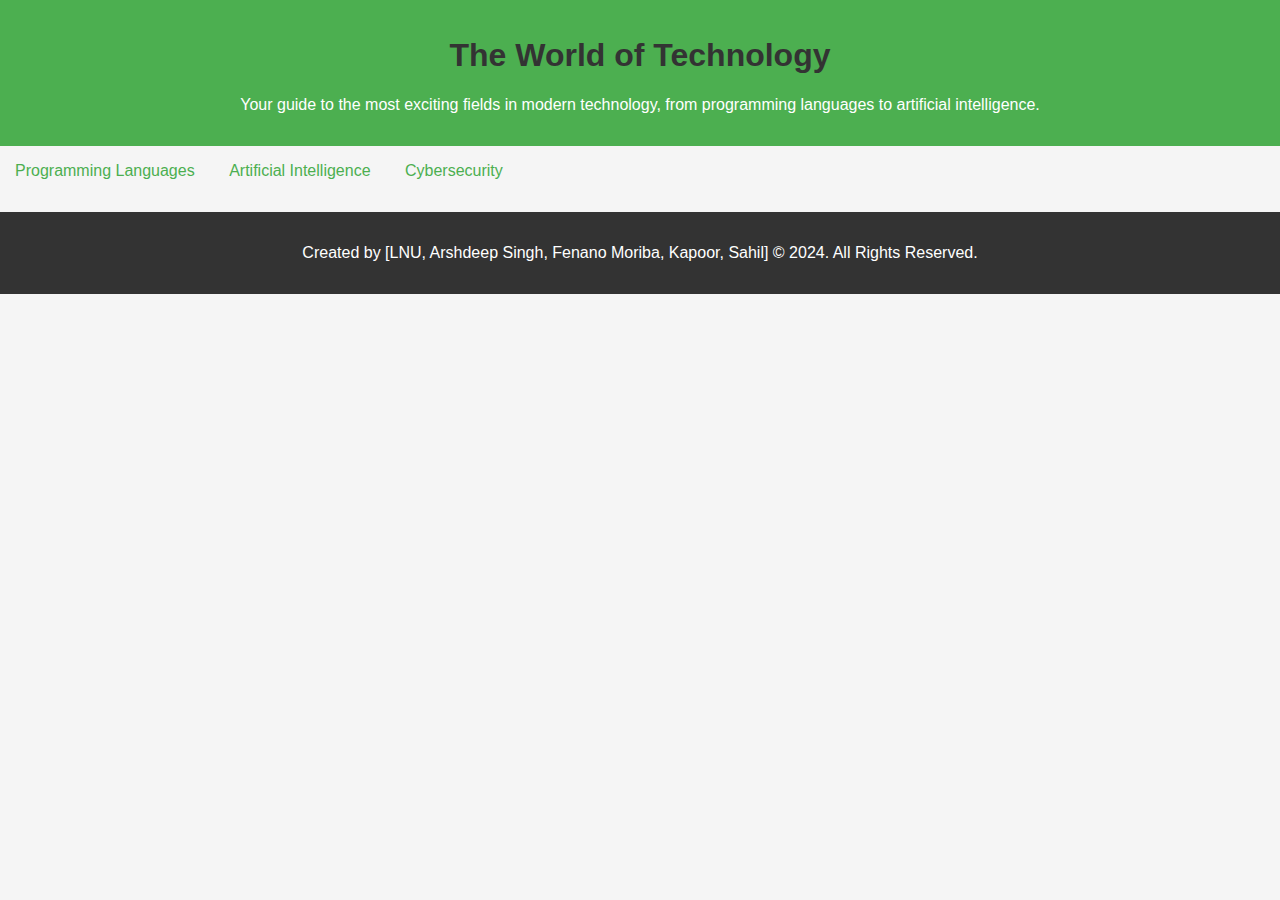
<file: index.html>
<!DOCTYPE html>
<html lang="en">
<head>
    <meta charset="UTF-8">
    <meta name="viewport" content="width=device-width, initial-scale=1.0">
    <title>The World of Technology</title>
    <link rel="stylesheet" href="styles.css">
</head>
<body>
    <header>
        <h1>The World of Technology</h1>
        <p>Your guide to the most exciting fields in modern technology, from programming languages to artificial intelligence.</p>
    </header>

    <nav>
        <ul>
            <li><a href="programming.html">Programming Languages</a></li>
            <li><a href="ai.html">Artificial Intelligence</a></li>
            <li><a href="cybersecurity.html">Cybersecurity</a></li>
        </ul>
    </nav>

    <footer>
        <p>Created by [LNU, Arshdeep Singh, Fenano Moriba, Kapoor, Sahil] &copy; 2024. All Rights Reserved.</p>
    </footer>
</body>
</html>
</file>
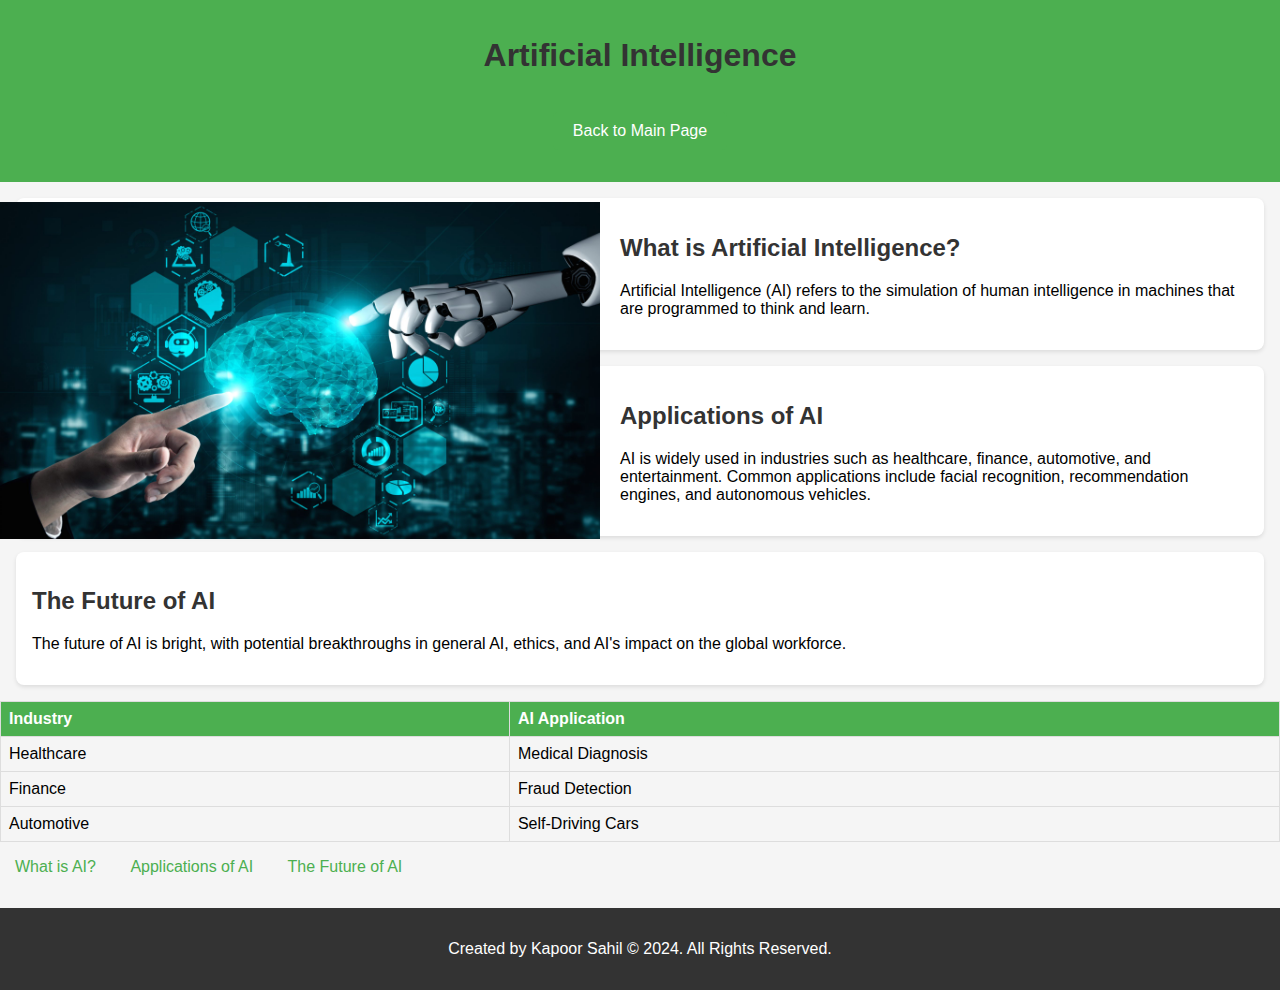
<file: ai.html>
<!DOCTYPE html>
<html lang="en">
<head>
    <meta charset="UTF-8">
    <meta name="viewport" content="width=device-width, initial-scale=1.0">
    <title>Artificial Intelligence</title>
    <link rel="stylesheet" href="styles.css">
</head>
<body>
    <header>
        <h1>Artificial Intelligence</h1>
        <!-- Back to Main Page link -->
        <a href="index.html" class="back-button">Back to Main Page</a>
    </header>
     <!-- Adding the Image -->
     <img src="image/AI_shutterstock_1722492775-scaled.jpg" alt="Artificial intelligence" class="Artificial-Intelligence">

    <section id="definition">
        <h2>What is Artificial Intelligence?</h2>
        <p>Artificial Intelligence (AI) refers to the simulation of human intelligence in machines that are programmed to think and learn.</p>
    </section>

    <section id="applications">
        <h2>Applications of AI</h2>
        <p>AI is widely used in industries such as healthcare, finance, automotive, and entertainment. Common applications include facial recognition, recommendation engines, and autonomous vehicles.</p>
    </section>

    <section id="future">
        <h2>The Future of AI</h2>
        <p>The future of AI is bright, with potential breakthroughs in general AI, ethics, and AI's impact on the global workforce.</p>
    </section>

    <!-- Table of AI applications -->
    <table>
        <thead>
            <tr>
                <th>Industry</th>
                <th>AI Application</th>
            </tr>
        </thead>
        <tbody>
            <tr>
                <td>Healthcare</td>
                <td>Medical Diagnosis</td>
            </tr>
            <tr>
                <td>Finance</td>
                <td>Fraud Detection</td>
            </tr>
            <tr>
                <td>Automotive</td>
                <td>Self-Driving Cars</td>
            </tr>
        </tbody>
    </table>

    <!-- Internal Links for Navigation -->
    <nav>
        <ul>
            <li><a href="#definition">What is AI?</a></li>
            <li><a href="#applications">Applications of AI</a></li>
            <li><a href="#future">The Future of AI</a></li>
        </ul>
    </nav>

    <footer>
        <p>Created by Kapoor Sahil &copy; 2024. All Rights Reserved.</p>
    </footer>
</body>
</html>
</file>
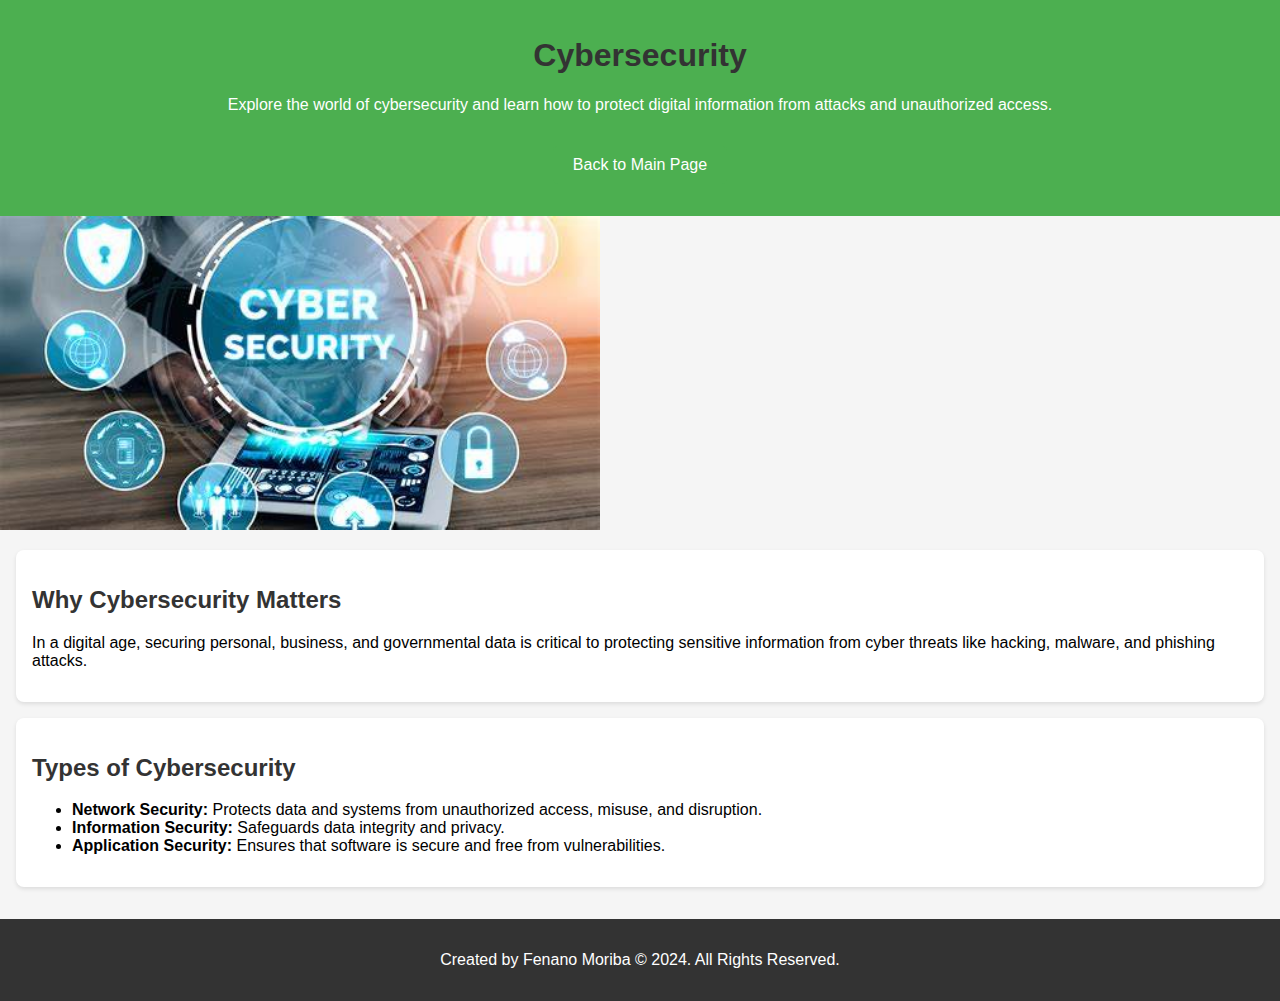
<file: cybersecurity.html>
<!DOCTYPE html>
<html lang="en">
<head>
    <meta charset="UTF-8">
    <meta name="viewport" content="width=device-width, initial-scale=1.0">
    <title>Cybersecurity</title>
    <link rel="stylesheet" href="styles.css">
</head>
<body>
    <header>
        <h1>Cybersecurity</h1>
        <p>Explore the world of cybersecurity and learn how to protect digital information from attacks and unauthorized access.</p>
        <!-- Back to Main Page link -->
        <a href="index.html" class="back-button">Back to Main Page</a>
    </header>
     <!-- Adding the Image -->
     <img src="image/OIP (1).jpg" alt="cybersecurity" class="cybersecurity">

    <section id="importance">
        <h2>Why Cybersecurity Matters</h2>
        <p>In a digital age, securing personal, business, and governmental data is critical to protecting sensitive information from cyber threats like hacking, malware, and phishing attacks.</p>
    </section>

    <section id="types">
        <h2>Types of Cybersecurity</h2>
        <ul>
            <li><strong>Network Security:</strong> Protects data and systems from unauthorized access, misuse, and disruption.</li>
            <li><strong>Information Security:</strong> Safeguards data integrity and privacy.</li>
            <li><strong>Application Security:</strong> Ensures that software is secure and free from vulnerabilities.</li>
        </ul>
    </section>


    <footer>
        <p>Created by  Fenano Moriba &copy; 2024. All Rights Reserved.</p>
    </footer>
</body>
</html>
</file>
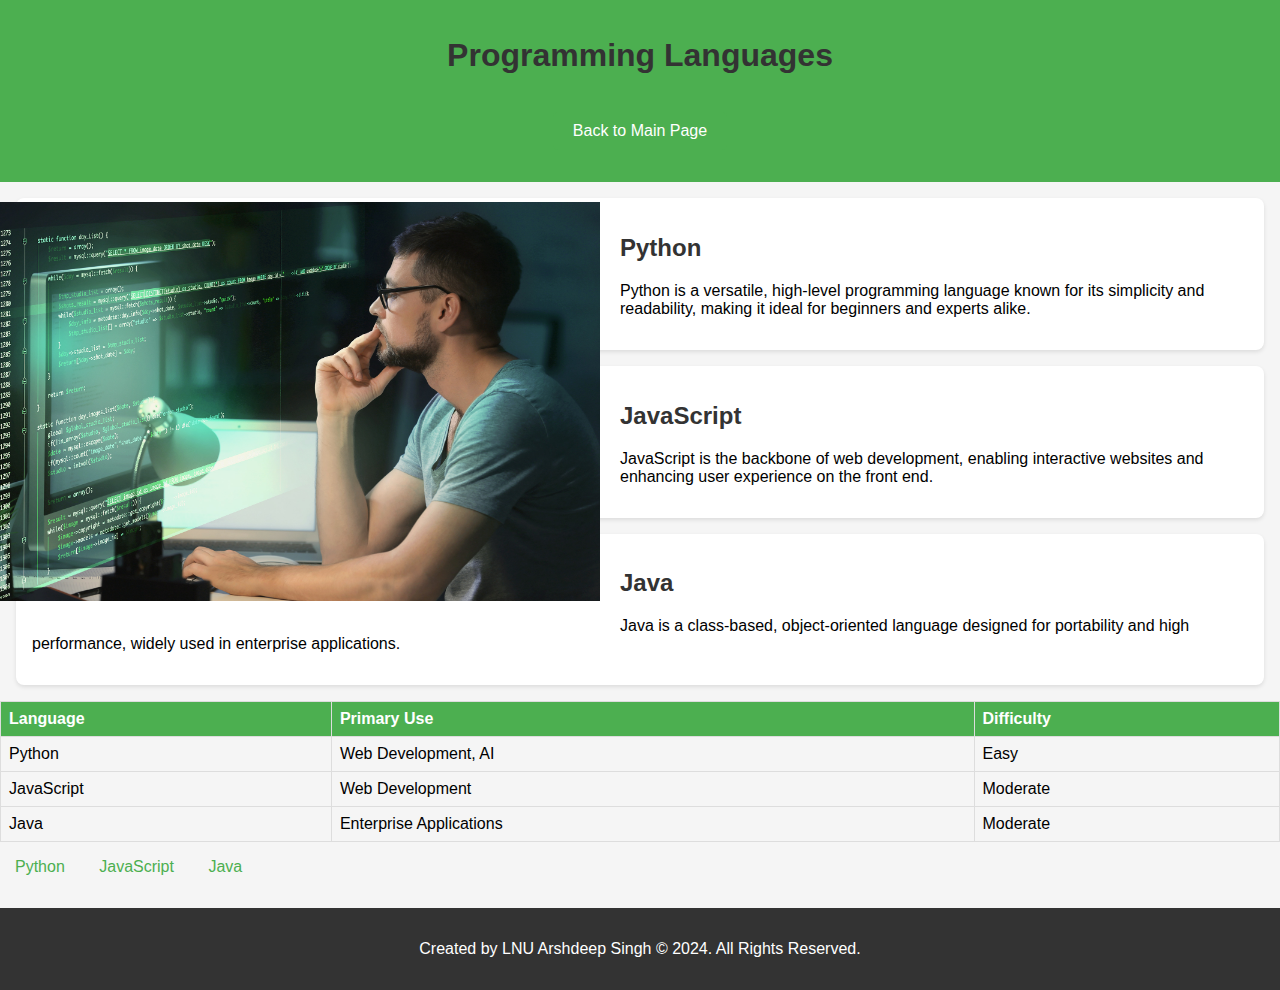
<file: programming.html>
<!DOCTYPE html>
<html lang="en">
<head>
    <meta charset="UTF-8">
    <meta name="viewport" content="width=device-width, initial-scale=1.0">
    <title>Programming Languages</title>
    <link rel="stylesheet" href="styles.css">
</head>
<body>
    <header>
        <h1>Programming Languages</h1>
        <!-- Back to Main Page link -->
        <a href="index.html" class="back-button">Back to Main Page</a>
    </header>

    <!-- Adding the Image -->
    <img src="image/computer-programming.jpg" alt="Computer Programming" class="programming-image">

    <section id="python">
        <h2>Python</h2>
        <p>Python is a versatile, high-level programming language known for its simplicity and readability, making it ideal for beginners and experts alike.</p>
    </section>

    <section id="javascript">
        <h2>JavaScript</h2>
        <p>JavaScript is the backbone of web development, enabling interactive websites and enhancing user experience on the front end.</p>
    </section>

    <section id="java">
        <h2>Java</h2>
        <p>Java is a class-based, object-oriented language designed for portability and high performance, widely used in enterprise applications.</p>
    </section>

    <!-- Table of popular languages and their use cases -->
    <table>
        <thead>
            <tr>
                <th>Language</th>
                <th>Primary Use</th>
                <th>Difficulty</th>
            </tr>
        </thead>
        <tbody>
            <tr>
                <td>Python</td>
                <td>Web Development, AI</td>
                <td>Easy</td>
            </tr>
            <tr>
                <td>JavaScript</td>
                <td>Web Development</td>
                <td>Moderate</td>
            </tr>
            <tr>
                <td>Java</td>
                <td>Enterprise Applications</td>
                <td>Moderate</td>
            </tr>
        </tbody>
    </table>

    <!-- Internal Links for Navigation -->
    <nav>
        <ul>
            <li><a href="#python">Python</a></li>
            <li><a href="#javascript">JavaScript</a></li>
            <li><a href="#java">Java</a></li>
        </ul>
    </nav>

    <footer>
        <p>Created by LNU Arshdeep Singh &copy; 2024. All Rights Reserved.</p>
    </footer>
</body>
</html>
</file>
<file: styles.css>
body {
    font-family: Arial, sans-serif;
    margin: 0;
    padding: 0;
    background-color: #f5f5f5;
}

header {
    background-color: #4CAF50;
    color: white;
    padding: 1em;
    text-align: center;
}

nav ul {
    list-style: none;
    padding: 0;
}

nav ul li {
    display: inline;
    margin: 0 15px;
}

nav ul li a {
    text-decoration: none;
    color: #4CAF50;
}

footer {
    background-color: #333;
    color: white;
    text-align: center;
    padding: 1em 0;
    margin-top: 2em;
}

h1, h2 {
    color: #333;
}

section {
    margin: 1em;
    padding: 1em;
    background-color: #fff;
    border-radius: 8px;
    box-shadow: 0 2px 4px rgba(0, 0, 0, 0.1);
}

table {
    width: 100%;
    border-collapse: collapse;
    margin: 1em 0;
}

table, th, td {
    border: 1px solid #ddd;
}

th, td {
    padding: 8px;
    text-align: left;
}

th {
    background-color: #4CAF50;
    color: white;
}
.back-button {
    display: inline-block;
    margin: 1em 0;
    padding: 10px 20px;
    background-color: #4CAF50;
    color: white;
    text-decoration: none;
    border-radius: 5px;
}

.back-button:hover {
    background-color: #45a049;
}

.programming-image {
    max-width: 600px;
    width: 100%; 
    height: auto; 
    display: block; 
    float: left; 
    margin: 20px 20px 20px 0; 
}


.Artificial-Intelligence {
    max-width: 600px; 
    width: 100%; 
    height: auto; 
    display: block; 
    margin: 20px 20px 20px 0;
    float: left;

}
.cybersecurity {
    width: 50%;
    height: auto; 
    max-width: 600px; 
}
</file>
